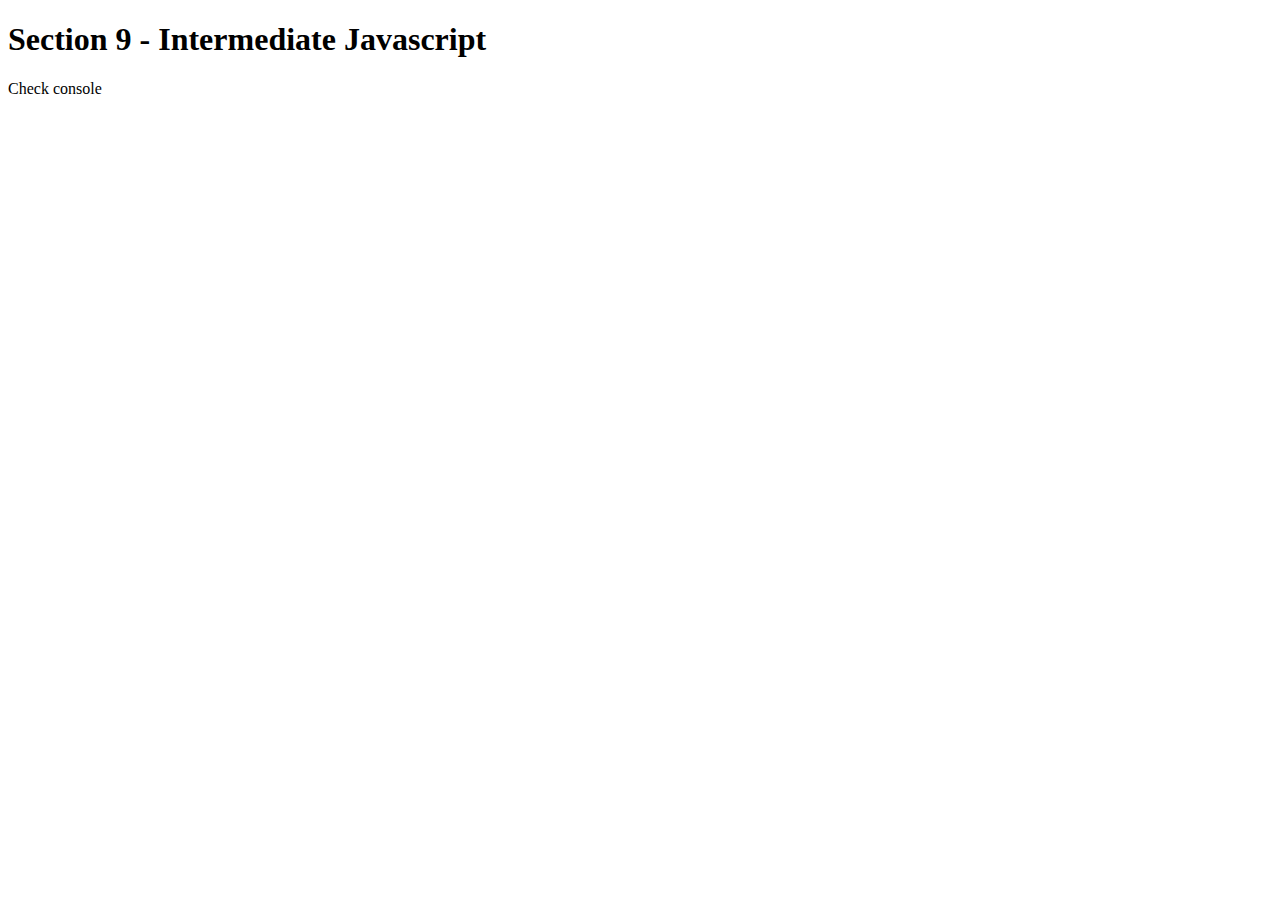
<file: section 8 - The DOM/index.html>
<!DOCTYPE html>
<html>
  <head>
    <meta charset="UTF-8">
    <title>random number</title>
  </head>
  <body>
    <h1>Section 9 - Intermediate Javascript</h1>
    <p>Check console</p>
  
    <script src="index.js"></script>
  </body>
</html>
</file>
